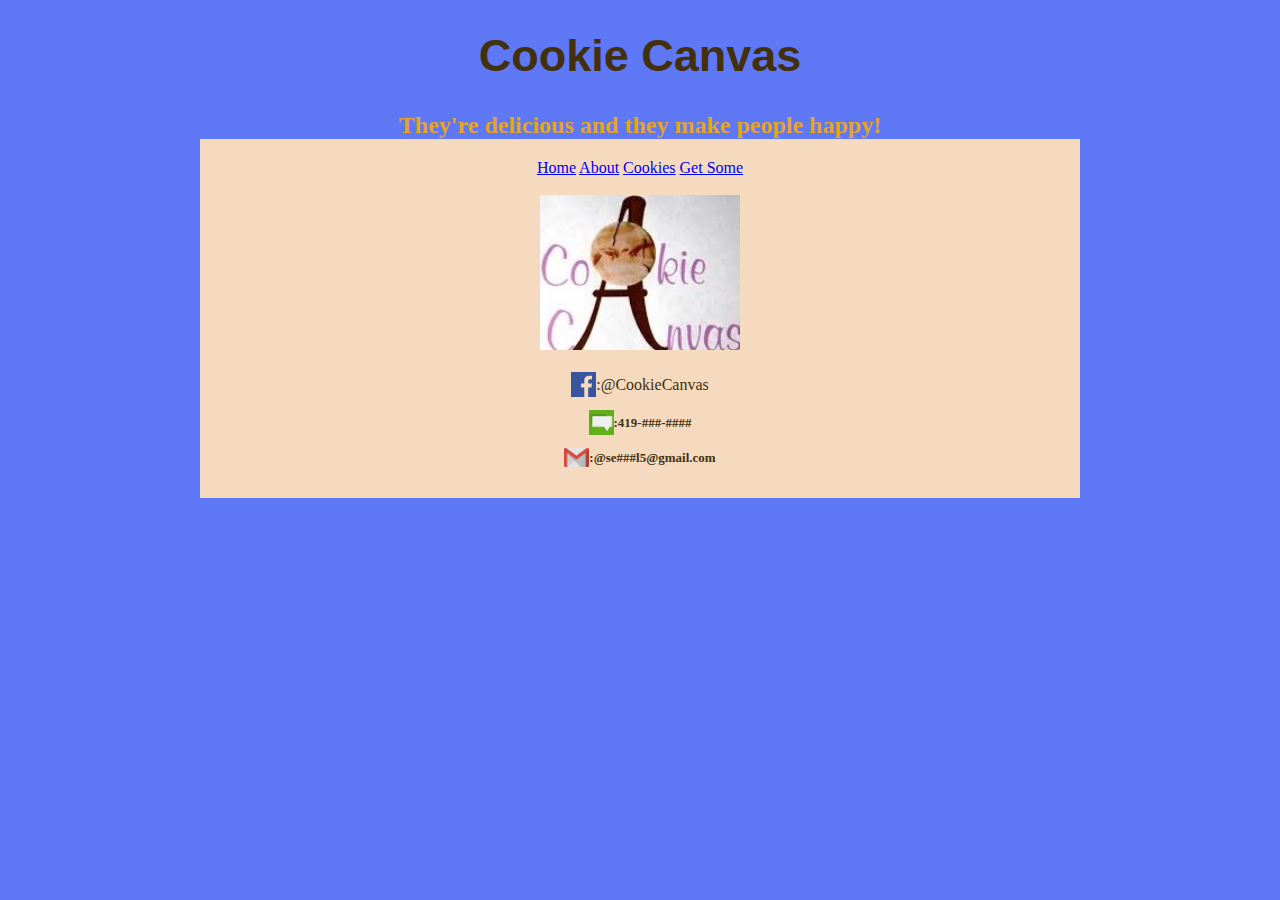
<file: index.html>
<!DOCTYPE html>
<html>
    <head>
        <title>Community Website Service Project</title>
        <link rel="stylesheet" href="style.css">
    </head>
    <body>
        <header>
            <h1>Cookie Canvas</h1>
            <h2>They're delicious and they make people happy!</h2>
        </header>
        <nav>
            <a href="index.html">Home</a>
            <a href="about.html">About</a>
            <a href="pictures.html">Cookies</a>
            <a href="think.html">Get Some</a>
        </nav>
        <br />
        <img src="cookie.jpeg" width="200px" id= logo alt="FaceBook"/>
        <br/>
        <br/>
        <footer>
            <a href="https://www.facebook.com/Cookie-Canvas-182523135127147/posts" id=link><img src="fb.png" width="25px" alt="FaceBook" id=link/>:@CookieCanvas</a>
            <h3 id=link><img src="ms.png" width="25px" alt="FaceBook"/>:419-###-####</h3>
            <h3 id=link><img src="em.png" width="25px" alt="FaceBook"/>:@se###l5@gmail.com</h3>
        </footer>
        <br />
    </body>    
</html>
</file>
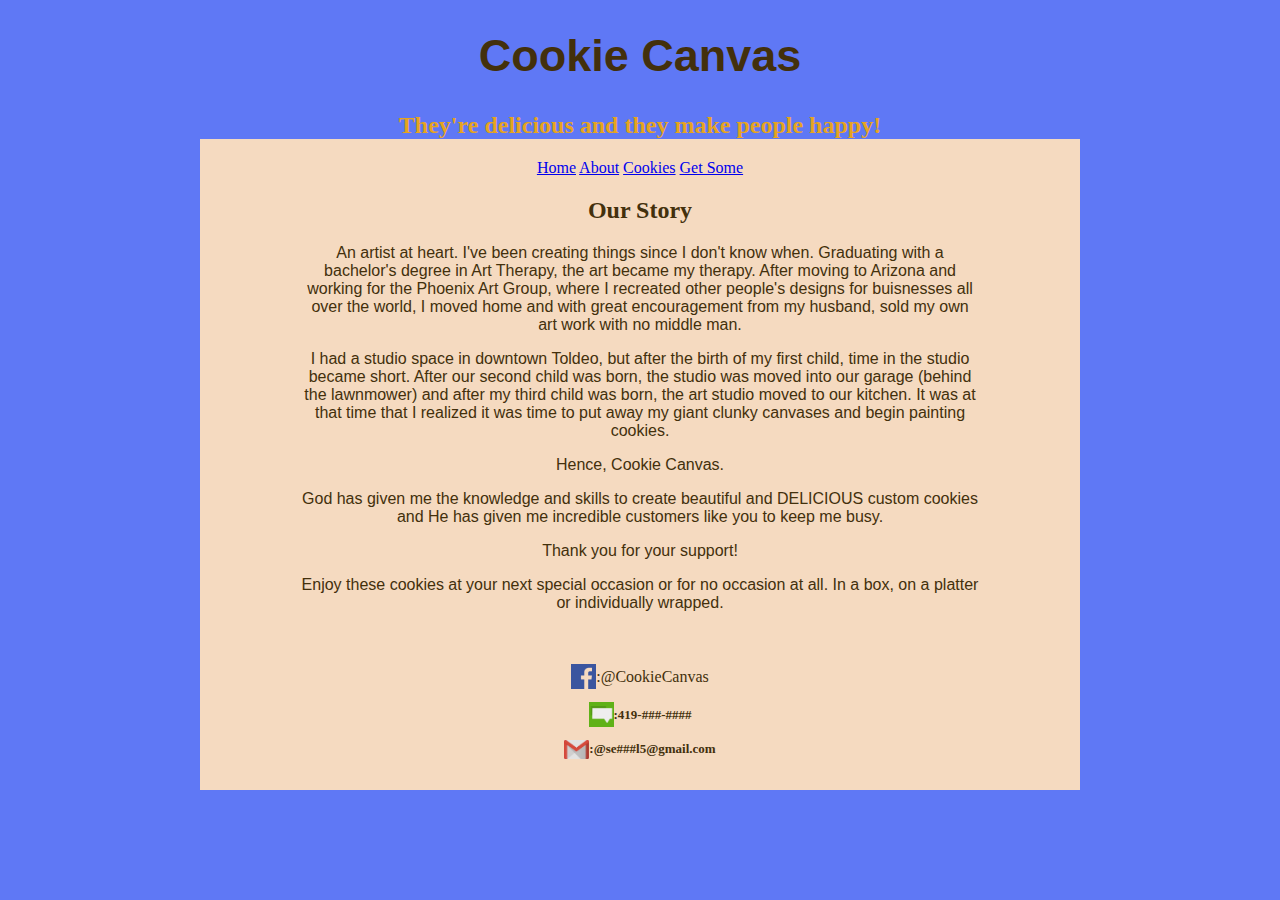
<file: about.html>
<!DOCTYPE html>
<html>
    <head>
        <title>Community Website Service Project</title>
        <link rel="stylesheet" href="style.css">
    </head>
    <body>
        <header>
            <h1>Cookie Canvas</h1>
            <h2>They're delicious and they make people happy!</h2>
        </header>
        <nav>
            <a href="index.html">Home</a>
            <a href="about.html">About</a>
            <a href="pictures.html">Cookies</a>
            <a href="think.html">Get Some</a>
        </nav>
        <main>
            <article>
                <h2>Our Story</h2>
                <p>An artist at heart. I've been creating things since I don't know when. Graduating with a bachelor's degree in Art Therapy, the art became my therapy. After moving to Arizona and working for the Phoenix Art Group, where I recreated other people's designs for buisnesses all over the world, I moved home and with great encouragement from my husband, sold my own art work with no middle man.</p>
                <p>I had a studio space in downtown Toldeo, but after the birth of my first child, time in the studio became short. After our second child was born, the studio was moved into our garage (behind the lawnmower) and after my third child was born, the art studio moved to our kitchen. It was at that time that I realized it was time to put away my giant clunky canvases and begin painting cookies.</p>
                <p>Hence, Cookie Canvas.</p>
                <p>God has given me the knowledge and skills to create beautiful and DELICIOUS custom cookies and He has given me incredible customers like you to keep me busy.</p>
                <p>Thank you for your support!</p>
                <p>Enjoy these cookies at your next special occasion or for no occasion at all. In a box, on a platter or individually wrapped.</p>
            </article>
        </main>
        <br />
        <br />
        <footer>
            <a href="https://www.facebook.com/Cookie-Canvas-182523135127147/posts" id=link><img src="fb.png" width="25px" alt="FaceBook" id=link/>:@CookieCanvas</a>
            <h3 id=link><img src="ms.png" width="25px" alt="FaceBook"/>:419-###-####</h3>
            <h3 id=link><img src="em.png" width="25px" alt="FaceBook"/>:@se###l5@gmail.com</h3>
        </footer>
        <br />
    </body>    
</html>
</file>
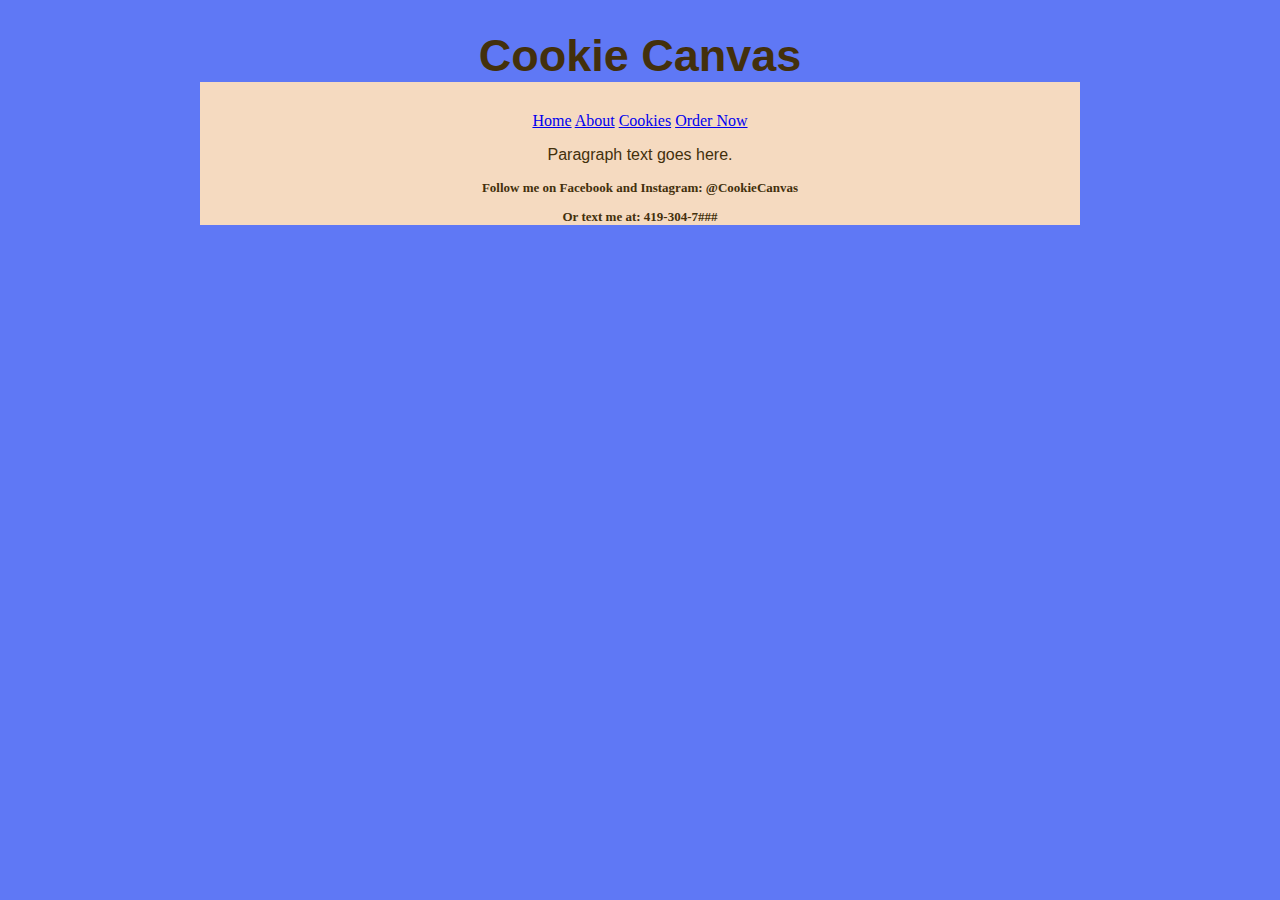
<file: order.html>
<!DOCTYPE html>
<html>
    <head>
        <meta name="viewport" content="width=device-width, initial-scale=1.0">
        <title>Community Website Service Project</title>
        <link rel="stylesheet" href="style.css">
    </head>
    <body>
        <header>
            <h1>Cookie Canvas</h1>
        </header>
        <nav>
            <a href="index.html">Home</a>
            <a href="about.html">About</a>
            <a href="pictures.html">Cookies</a>
            <a href="order.html">Order Now</a>
        </nav>
        <main>
            <article>
                <p>Paragraph text goes here.</p>
            </article>
        </main>
        <footer>
            <h3>Follow me on Facebook and Instagram: @CookieCanvas</h3>
            <h3>Or text me at: 419-304-7###</h3>
        </footer>
    </body>    
</html>
</file>
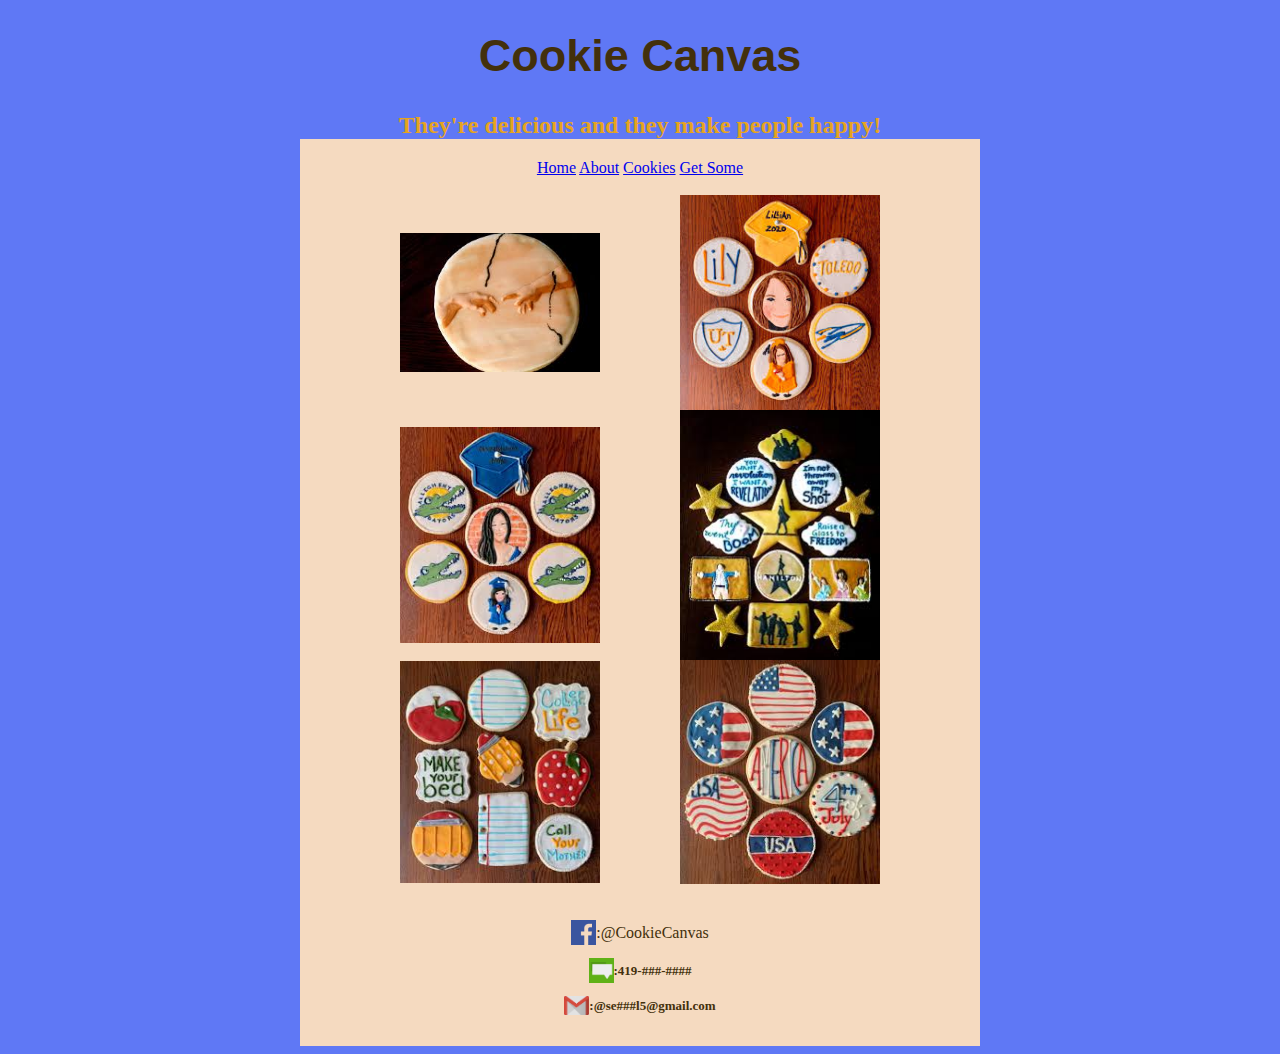
<file: pictures.html>
<!DOCTYPE html>
<html>
    <head>
        <title>Community Website Service Project</title>
        <link rel="stylesheet" href="style.css">
    </head>
    <body id=imgs>
        <header>
            <h1>Cookie Canvas</h1>
            <h2>They're delicious and they make people happy!</h2>
        </header>
        <nav>
            <a href="index.html">Home</a>
            <a href="about.html">About</a>
            <a href="pictures.html">Cookies</a>
            <a href="think.html">Get Some</a>
        </nav>
        <br />
        <main>
            <article id=pics>
                <img src="michcookie.jpeg" width="200px" alt="hands" id=mich/>
                <img src="gradcookies.jpeg" width="200px" alt="graduation"/>
                <img src="wheatoncookie.jpeg" width="200px" alt="wheaton"/>
                <img src="hamcookie.jpeg" width="200px" alt="hamilton"/>
                <img src="schoolcookie.jpeg" width="200px" alt="college"/>
                <img src="usacookies.jpeg" width="200px" alt="USA"/>
            </article>
        </main>
        <br />
        <br />
        <footer>
            <a href="https://www.facebook.com/Cookie-Canvas-182523135127147/posts" id=link><img src="fb.png" width="25px" alt="FaceBook" id=link/>:@CookieCanvas</a>
            <h3 id=link><img src="ms.png" width="25px" alt="FaceBook"/>:419-###-####</h3>
            <h3 id=link><img src="em.png" width="25px" alt="FaceBook"/>:@se###l5@gmail.com</h3>
        </footer>
        <br />
    </body>    
</html>
</file>
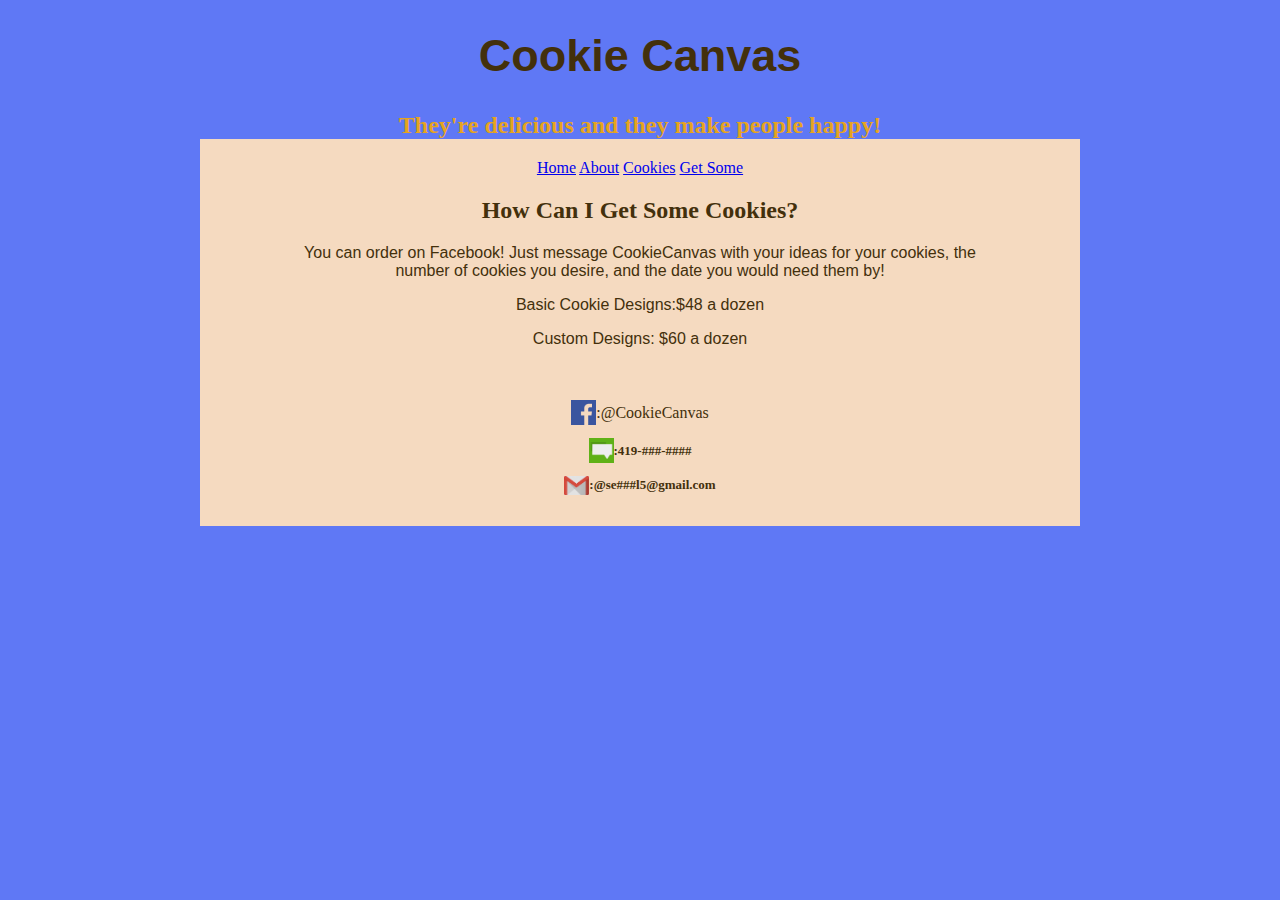
<file: think.html>
<!DOCTYPE html>
<html>
    <head>
        <meta name="viewport" content="width=device-width, initial-scale=1.0">
        <title>Community Website Service Project</title>
        <link rel="stylesheet" href="style.css">
    </head>
    <body>
        <header>
            <h1>Cookie Canvas</h1>
            <h2>They're delicious and they make people happy!</h2>
        </header>
        <nav>
            <a href="index.html">Home</a>
            <a href="about.html">About</a>
            <a href="pictures.html">Cookies</a>
            <a href="think.html">Get Some</a>
        </nav>
        <main>
            <article>
                <h2>How Can I Get Some Cookies?</h2>
                <p>You can order on Facebook! Just message CookieCanvas with your ideas for your cookies, the number of cookies you desire, and the date you would need them by!</p>
                <p>Basic Cookie Designs:$48 a dozen</p>
                <p>Custom Designs: $60 a dozen</p>
            </article>
        </main>
    </body>    
    <br />
    <br />
    <footer>
        <a href="https://www.facebook.com/Cookie-Canvas-182523135127147/posts" id=link><img src="fb.png" width="25px" alt="FaceBook" id=link/>:@CookieCanvas</a>
        <h3 id=link><img src="ms.png" width="25px" alt="FaceBook"/>:419-###-####</h3>
        <h3 id=link><img src="em.png" width="25px" alt="FaceBook"/>:@se###l5@gmail.com</h3>
        <br />
    </footer>
</html>
</file>
<file: style.css>
article p {
    color:#43300C;
    padding-right: 100px;
    padding-left: 100px;
}
html {
    text-align: center;
    background-color:#5F78F5;
}
header{
    background-color:#5F78F5;
}
body{
    background-color:rgb(245, 218, 192);
    margin-left: 200px;
    margin-right:200px;
}
h1, h2{
    color:#43300C;
}
header h2{
    color:#E6A41F;
}
h1, p{
    font-family: Arial;
}
h3{
    font-size: small;
    color:#43300C;
}
h1{
    font-size: 45px;
}
#pics{
   display: flex;
   flex-flow: row wrap;
   justify-content: space-between;
   align-items: center;
   padding-right: 100px;
   padding-left: 100px;
} 
#imgs{
    margin-left: 300px;
    margin-right:300px;
}
#link{
    color:#43300C;
    text-decoration: none;
    display:flex;
    flex-flow: row wrap;
    justify-content: center;
    align-items: center;
}
</file>
